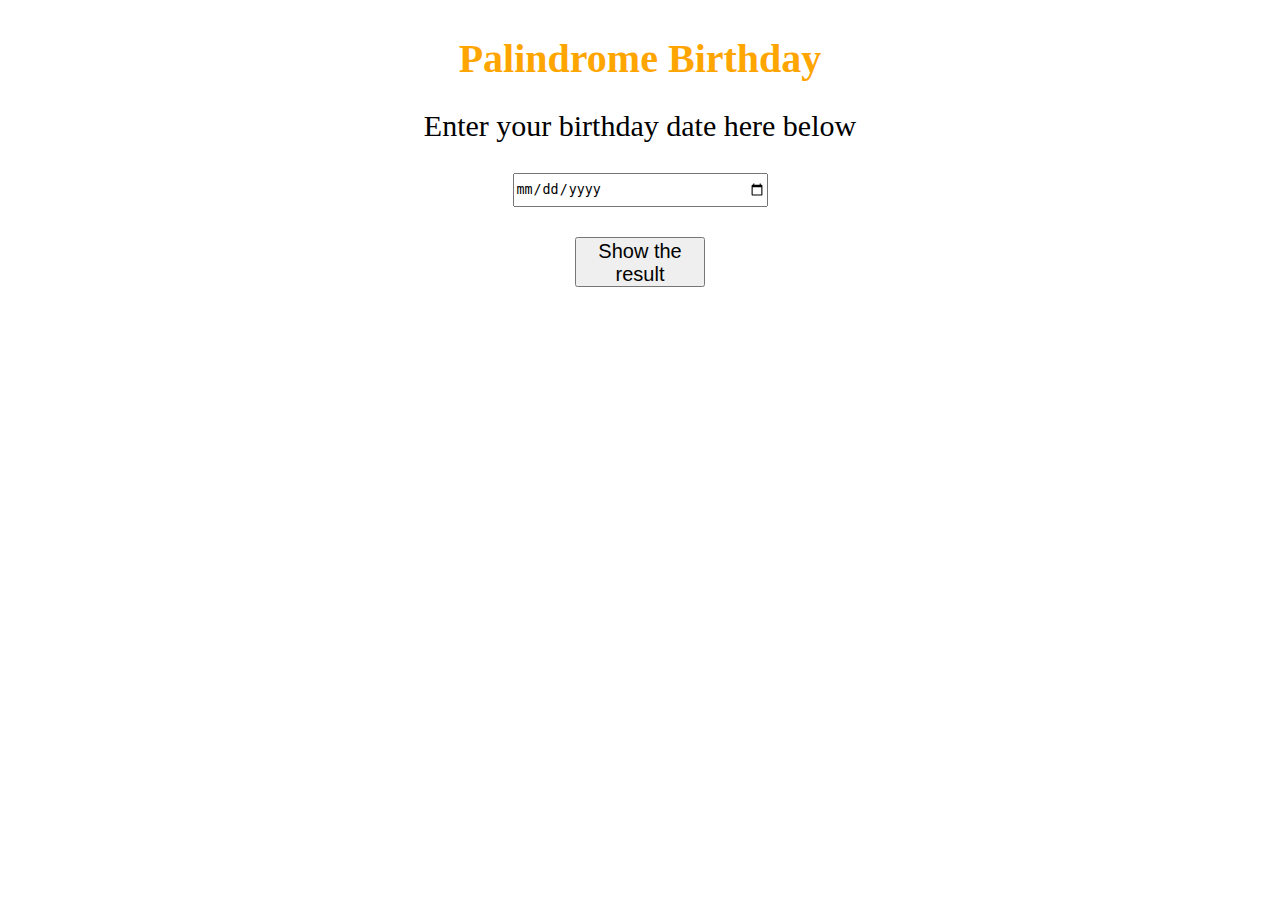
<file: index.html>
<!DOCTYPE html>
<html lang="en">

<head>
    <meta charset="UTF-8">
    <meta http-equiv="X-UA-Compatible" content="IE=edge">
    <meta name="viewport" content="width=device-width, initial-scale=1.0">
    <title>palindrome</title>
    <link href="style.css" rel="stylesheet" />
</head>

<body>
    <div>
        <h1>
            Palindrome Birthday
        </h1>
        <label>Enter your birthday date here below</label>
        <input type="date" id="input" />
        <button id="btn"> Show the result</button>


        <div id="output"></div>

        <script src="script.js"></script>
    </div>
</body>

</html>
</file>
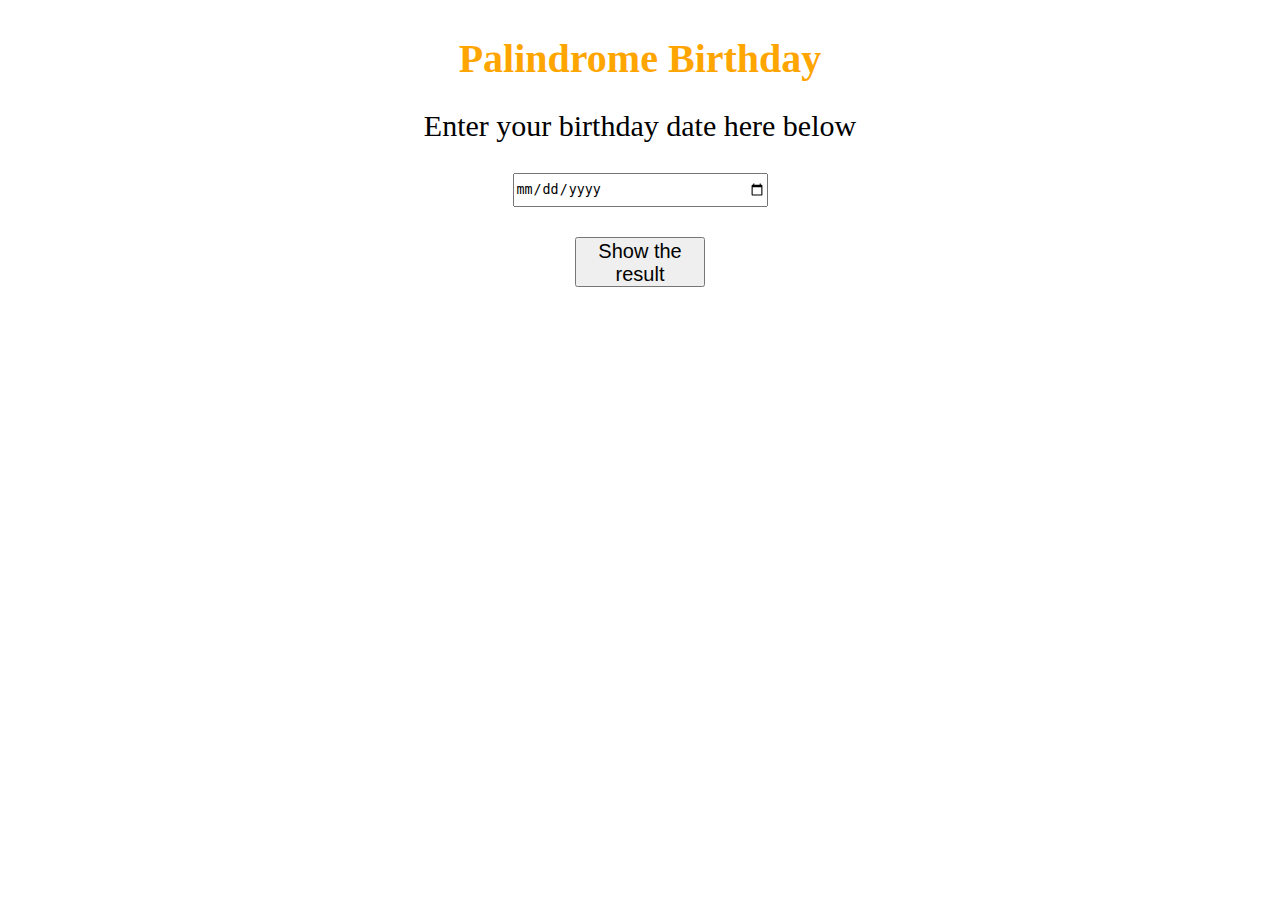
<file: app.html>
<!DOCTYPE html>
<html lang="en">

<head>
    <meta charset="UTF-8">
    <meta http-equiv="X-UA-Compatible" content="IE=edge">
    <meta name="viewport" content="width=device-width, initial-scale=1.0">
    <title>palindrome</title>
    <link href="style.css" rel="stylesheet" />
</head>

<body>
    <div>
        <h1>
            Palindrome Birthday
        </h1>
        <label>Enter your birthday date here below</label>
        <input type="date" id="input" />
        <button id="btn"> Show the result</button>


        <div id="output"></div>

        <script src="script.js"></script>
    </div>
</body>

</html>
</file>
<file: style.css>
div{
    display:flex;
    flex-direction:column;
    align-items:Center;
}

label{
    display:block;
    font-size:30px
}

input{
    display:block;
    margin:30px;
    height:30px;
    width:250px
}


h1{
    color:orange;
    font-size: 40px;
}

button{
    width:130px;
    height:50px;
    font-size:20px;
}

#output{
    margin-top:30px;
    font-size:30px;
    color:orange
}
</file>
